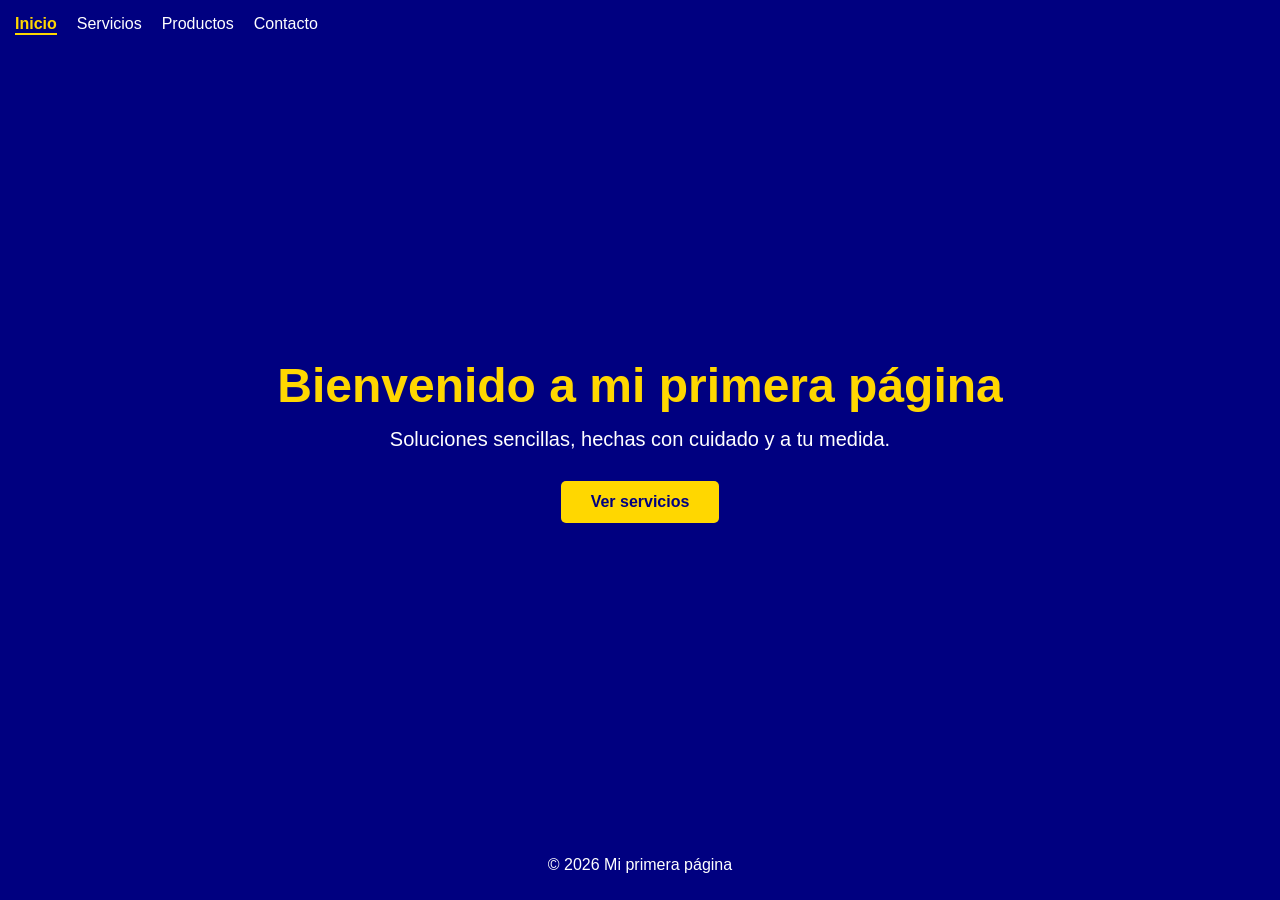
<file: index.html>
<!DOCTYPE html>
<html lang="es">
<head>
    <meta charset="UTF-8">
    <meta name="viewport" content="width=device-width, initial-scale=1.0">
    <title>Inicio</title>
    <link rel="stylesheet" href="estilos.css">
</head>
<body>
    <div class="menu">
        <button class="boton-menu" aria-label="Abrir menú">☰</button>
        <div class="menu-enlaces">
            <a href="index.html" class="activo" aria-current="page">Inicio</a>
            <a href="servicios.html">Servicios</a>
            <a href="productos.html">Productos</a>
            <a href="contacto.html">Contacto</a>
        </div>
    </div>
    <section class="hero">
        <h1>Bienvenido a mi primera página</h1>
        <p>Soluciones sencillas, hechas con cuidado y a tu medida.</p>
        <a href="servicios.html" class="boton-hero">Ver servicios</a>
    </section>
    <div class="pie">
        <p>© 2026 Mi primera página</p>
    </div>
    <script src="script.js"></script>
</body>
</html>
</file>
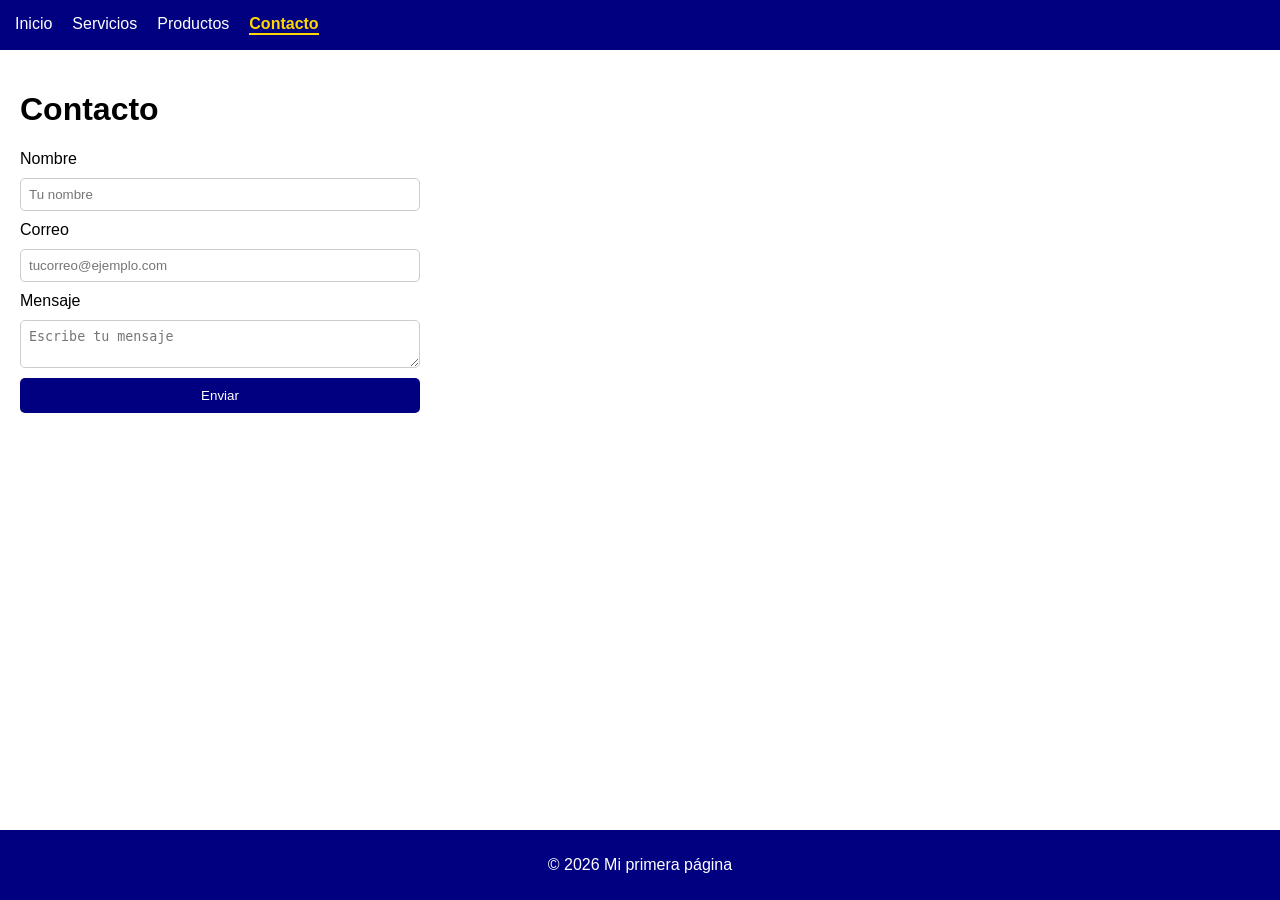
<file: contacto.html>
<!DOCTYPE html>
<html lang="es">
<head>
    <meta charset="UTF-8">
    <meta name="viewport" content="width=device-width, initial-scale=1.0">
    <title>Contacto</title>
    <link rel="stylesheet" href="estilos.css">
</head>
<body>
    <div class="menu">
        <button class="boton-menu" aria-label="Abrir menú">☰</button>
        <div class="menu-enlaces">
            <a href="index.html">Inicio</a>
            <a href="servicios.html">Servicios</a>
            <a href="productos.html">Productos</a>
            <a href="contacto.html" class="activo" aria-current="page">Contacto</a>
        </div>
    </div>
    <div class="contenido">
        <h1>Contacto</h1>
        <form class="formulario">
            <label for="nombre">Nombre</label>
            <input type="text" id="nombre" placeholder="Tu nombre" required>

            <label for="correo">Correo</label>
            <input type="email" id="correo" placeholder="tucorreo@ejemplo.com" required>

            <label for="mensaje">Mensaje</label>
            <textarea id="mensaje" placeholder="Escribe tu mensaje" required></textarea>

            <button type="submit">Enviar</button>
        </form>
        <div class="gracias" hidden>
            <h2>¡Gracias, <span id="gracias-nombre"></span>!</h2>
            <p>Recibimos tu mensaje.</p>
            <p class="nota">(Este es un sitio de práctica: el mensaje no se envía a ningún lado.)</p>
        </div>
    </div>
    <div class="pie">
        <p>© 2026 Mi primera página</p>
    </div>
    <script src="script.js"></script>
</body>
</html>
</file>
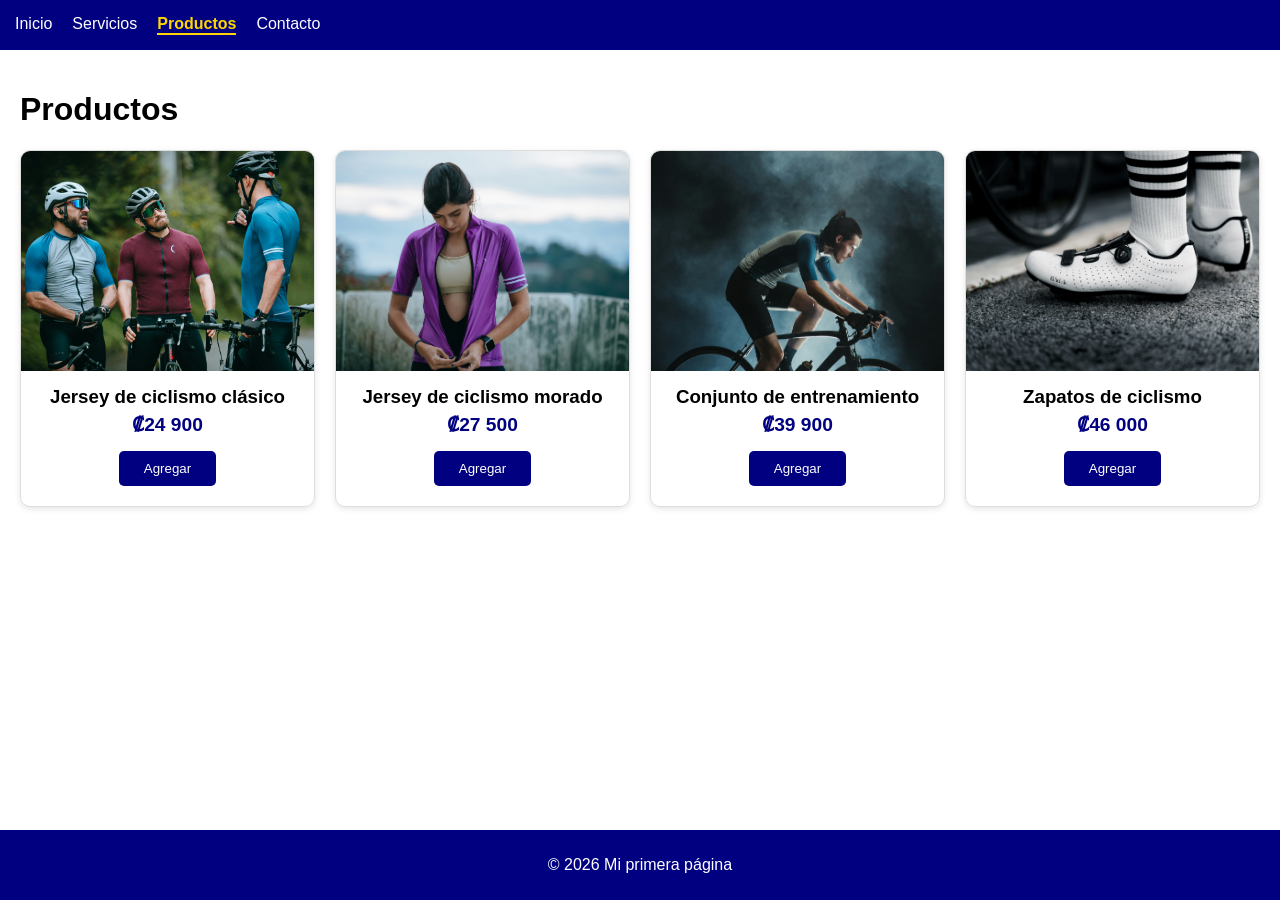
<file: productos.html>
<!DOCTYPE html>
<html lang="es">
<head>
    <meta charset="UTF-8">
    <meta name="viewport" content="width=device-width, initial-scale=1.0">
    <title>Productos</title>
    <link rel="stylesheet" href="estilos.css">
</head>
<body>
    <div class="menu">
        <button class="boton-menu" aria-label="Abrir menú">☰</button>
        <div class="menu-enlaces">
            <a href="index.html">Inicio</a>
            <a href="servicios.html">Servicios</a>
            <a href="productos.html" class="activo" aria-current="page">Productos</a>
            <a href="contacto.html">Contacto</a>
        </div>
    </div>
    <div class="contenido">
        <h1>Productos</h1>
        <div class="galeria">
            <div class="producto">
                <img src="img/munbaik-cycling-clothing-F4aMcFi8Jqk-unsplash.jpg" alt="Tres ciclistas conversando con jerseys de ciclismo en gris, vino y azul">
                <h3>Jersey de ciclismo clásico</h3>
                <p class="precio">₡24 900</p>
                <button class="boton-agregar">Agregar</button>
            </div>
            <div class="producto">
                <img src="img/munbaik-cycling-clothing-JyBUMdyWk8E-unsplash.jpg" alt="Mujer cerrando un jersey de ciclismo morado">
                <h3>Jersey de ciclismo morado</h3>
                <p class="precio">₡27 500</p>
                <button class="boton-agregar">Agregar</button>
            </div>
            <div class="producto">
                <img src="img/munbaik-cycling-clothing-Ln9uvGy5Yio-unsplash.jpg" alt="Ciclista pedaleando con jersey gris y azul y licra negra">
                <h3>Conjunto de entrenamiento</h3>
                <p class="precio">₡39 900</p>
                <button class="boton-agregar">Agregar</button>
            </div>
            <div class="producto">
                <img src="img/duane-seah-xWhNhteyE9o-unsplash.jpg" alt="Zapatos de ciclismo">
                <h3>Zapatos de ciclismo</h3>
                <p class="precio">₡46 000</p>
                <button class="boton-agregar">Agregar</button>
            </div>
        </div>
    </div>
    <div class="aviso" role="status"></div>
    <div class="pie">
        <p>© 2026 Mi primera página</p>
    </div>
    <script src="script.js"></script>
</body>
</html>
</file>
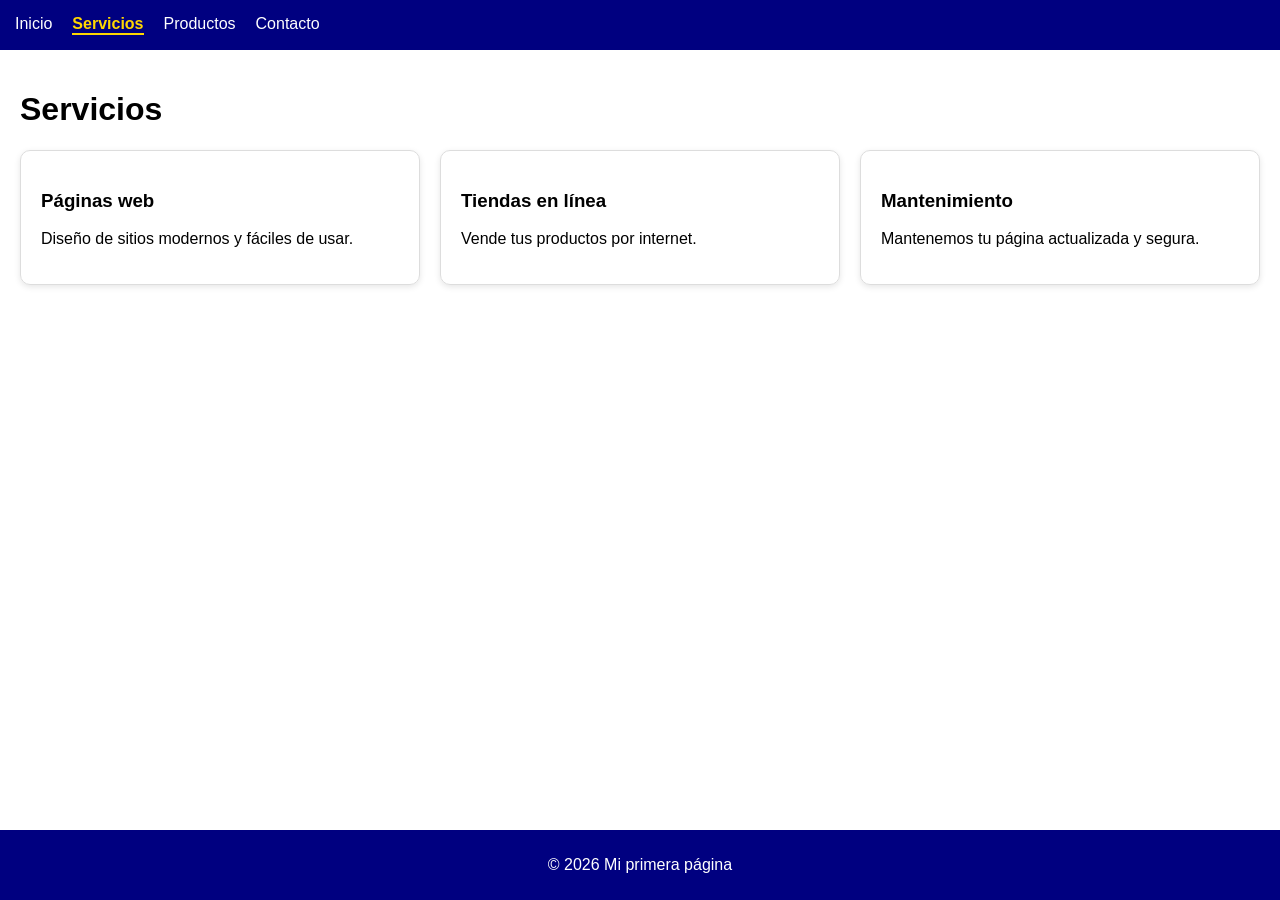
<file: servicios.html>
<!DOCTYPE html>
<html lang="es">
<head>
    <meta charset="UTF-8">
    <meta name="viewport" content="width=device-width, initial-scale=1.0">
    <title>Servicios</title>
    <link rel="stylesheet" href="estilos.css">
</head>
<body>
    <div class="menu">
        <button class="boton-menu" aria-label="Abrir menú">☰</button>
        <div class="menu-enlaces">
            <a href="index.html">Inicio</a>
            <a href="servicios.html" class="activo" aria-current="page">Servicios</a>
            <a href="productos.html">Productos</a>
            <a href="contacto.html">Contacto</a>
        </div>
    </div>
    <div class="contenido">
        <h1>Servicios</h1>
        <div class="tarjetas">
            <div class="tarjeta">
                <h3>Páginas web</h3>
                <p>Diseño de sitios modernos y fáciles de usar.</p>
            </div>
            <div class="tarjeta">
                <h3>Tiendas en línea</h3>
                <p>Vende tus productos por internet.</p>
            </div>
            <div class="tarjeta">
                <h3>Mantenimiento</h3>
                <p>Mantenemos tu página actualizada y segura.</p>
            </div>
        </div>
    </div>
    <div class="pie">
        <p>© 2026 Mi primera página</p>
    </div>
    <script src="script.js"></script>
</body>
</html>
</file>
<file: estilos.css>
body {
    margin: 0;
    font-family: Arial, sans-serif;
    /* El body mide al menos toda la pantalla y apila todo en columna:
       así el pie (margin-top: auto) siempre queda abajo. */
    min-height: 100vh;
    display: flex;
    flex-direction: column;
}
.menu {
    display: flex;
    gap: 20px;
    background-color: navy;
    padding: 15px;
}
.menu a {
    color: white;
    text-decoration: none;
}
.menu a:hover {
    color: gold;
}
.menu a.activo {
    color: gold;
    font-weight: bold;
    border-bottom: 2px solid gold;
}
.menu-enlaces {
    display: flex;
    gap: 20px;
}
.boton-menu {
    display: none;
    background: none;
    border: none;
    color: white;
    font-size: 1.8rem;
    cursor: pointer;
}
.contenido {
    padding: 20px;
}
.formulario {
    display: flex;
    flex-direction: column;
    gap: 10px;
    max-width: 400px;
}
.formulario input,
.formulario textarea {
    padding: 8px;
    border: 1px solid #ccc;
    border-radius: 5px;
}
.formulario button {
    background-color: navy;
    color: white;
    padding: 10px;
    border: none;
    border-radius: 5px;
    cursor: pointer;
}
.formulario button:hover {
    background-color: gold;
    color: navy;
}
 .tarjetas {
    display: flex;
    flex-wrap: wrap;
    gap: 20px;
}
.tarjeta {
    flex: 1;
    min-width: 200px;
    padding: 20px;
    border: 1px solid #ddd;
    border-radius: 10px;
    box-shadow: 0 2px 6px rgba(0, 0, 0, 0.1);
}
.tarjeta:hover {
    border-color: navy;
}
.galeria {
    display: grid;
    grid-template-columns: repeat(4, 1fr);
    gap: 20px;
}
.producto {
    border: 1px solid #ddd;
    border-radius: 10px;
    box-shadow: 0 2px 6px rgba(0, 0, 0, 0.1);
    overflow: hidden;
    text-align: center;
    padding-bottom: 20px;
}
.producto:hover {
    border-color: navy;
}
.producto img {
    width: 100%;
    height: 220px;
    object-fit: cover;
    display: block;
}
.producto h3 {
    margin: 15px 10px 5px;
}
.precio {
    color: navy;
    font-size: 1.2rem;
    font-weight: bold;
    margin: 0 0 15px;
}
.boton-agregar {
    background-color: navy;
    color: white;
    padding: 10px 25px;
    border: none;
    border-radius: 5px;
    cursor: pointer;
}
.boton-agregar:hover {
    background-color: gold;
    color: navy;
}
.hero {
    flex: 1; /* en la portada, el bloque azul se estira hasta tocar el pie */
    background-color: navy;
    color: white;
    text-align: center;
    padding: 80px 20px;
    min-height: 50vh;
    display: flex;
    flex-direction: column;
    justify-content: center;
    align-items: center;
}
.hero h1 {
    font-size: 3rem;
    margin: 0 0 15px;
    color: gold;
}
.hero p {
    font-size: 1.25rem;
    max-width: 600px;
    margin: 0 0 30px;
}
.boton-hero {
    display: inline-block;
    background-color: gold;
    color: navy;
    padding: 12px 30px;
    border-radius: 5px;
    text-decoration: none;
    font-weight: bold;
    transition: background-color 0.3s, color 0.3s;
}
.boton-hero:hover {
    background-color: white;
    color: navy;
}
.pie {
    background-color: navy;
    color: white;
    text-align: center;
    padding: 10px;
    margin-top: auto; /* empuja el pie hasta abajo */
}
@media (max-width: 999px) {
    .galeria {
        grid-template-columns: repeat(2, 1fr);
    }
}
@media (max-width: 599px) {
    .galeria {
        grid-template-columns: 1fr;
    }
    .menu {
        flex-direction: column;
        align-items: center;
        gap: 10px;
    }
    .boton-menu {
        display: block;
    }
    .menu-enlaces {
        display: none;
        flex-direction: column;
        align-items: center;
        gap: 10px;
    }
    .menu-enlaces.abierto {
        display: flex;
    }
    .hero {
        padding: 50px 15px;
    }
    .hero h1 {
        font-size: 2rem;
    }
    .hero p {
        font-size: 1rem;
    }
    .tarjetas {
        flex-direction: column;
    }
    .tarjeta {
        min-width: 0;
    }
}
.formulario[hidden] {
    display: none;
}
.gracias {
    max-width: 400px;
    padding: 20px;
    border: 2px solid gold;
    border-radius: 10px;
}
.gracias h2 {
    color: navy;
    margin-top: 0;
}
.gracias .nota {
    color: #666;
    font-size: 0.9rem;
}
.aviso {
    position: fixed;
    bottom: 20px;
    left: 50%;
    transform: translateX(-50%) translateY(20px);
    background-color: navy;
    color: white;
    border: 2px solid gold;
    padding: 12px 20px;
    border-radius: 5px;
    opacity: 0;
    pointer-events: none;
    transition: opacity 0.3s, transform 0.3s;
}
.aviso.visible {
    opacity: 1;
    transform: translateX(-50%) translateY(0);
}
</file>
